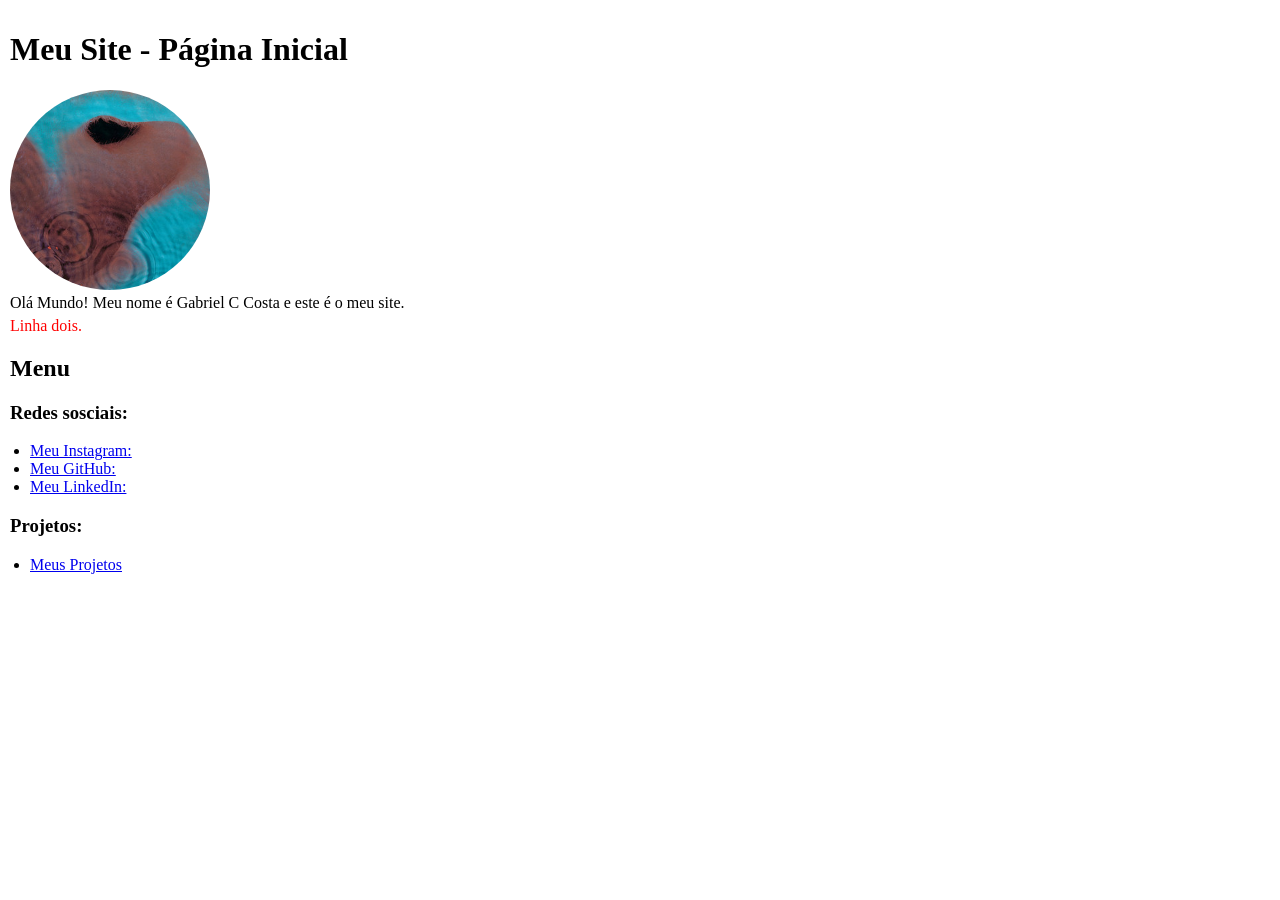
<file: index.html>
<!DOCTYPE html>
<html lang="pt-br">
<head>
    <meta charset="UTF-8">
    <meta name="viewport" content="width=device-width, initial-scale=1.0">
    <link rel="apple-touch-icon" sizes="180x180" href="public/apple-touch-icon.png">
<link rel="icon" type="image/png" sizes="32x32" href="public/favicon-32x32.png">
<link rel="icon" type="image/png" sizes="16x16" href="public/favicon-16x16.png">
<link rel="manifest" href="public/site.webmanifest">
<link rel="stylesheet" href="/style.css">
    <title>Meu site</title> 
    <style>
    
    </style>
</head>
<body>
    <!-- Este é o meu site pessoal, onde compartilho informações sobre mim e meus projetos. -->
    <h1>Meu Site - Página Inicial</h1>
    <img id="profile-photo" src="Minhafoto.jpg" alt="Minha Foto" height="200">
    <p>Olá Mundo! Meu nome é Gabriel C Costa e este é o meu site.</p>
    <p style="margin-top: 5px;" class="paragraph-red">Linha dois.</p>
    <h2>Menu</h2>
        <h3>Redes sosciais:</h3>
        <ul>
        <li>
            <a href="https://instagram.com/Gabcxx_" target="_blank">Meu Instagram:</a>
        </li>
        <li>
            <a href="https://github.com/Kurtgabriel1220" target="_blank">Meu GitHub:</a>
        </li>
        <li>
            <a href="https://www.linkedin.com/in/kurt-gabriel-62236a429/" target="_blank">Meu LinkedIn:</a>
        </li>
        </ul>

        <h3>Projetos:</h3>
        <ul>
        <li>
            <a href="/Projetos/pagina1.html">Meus Projetos</a>
        </li>
        </ul>
    
    </menu>
    
</body>
</html>
</file>
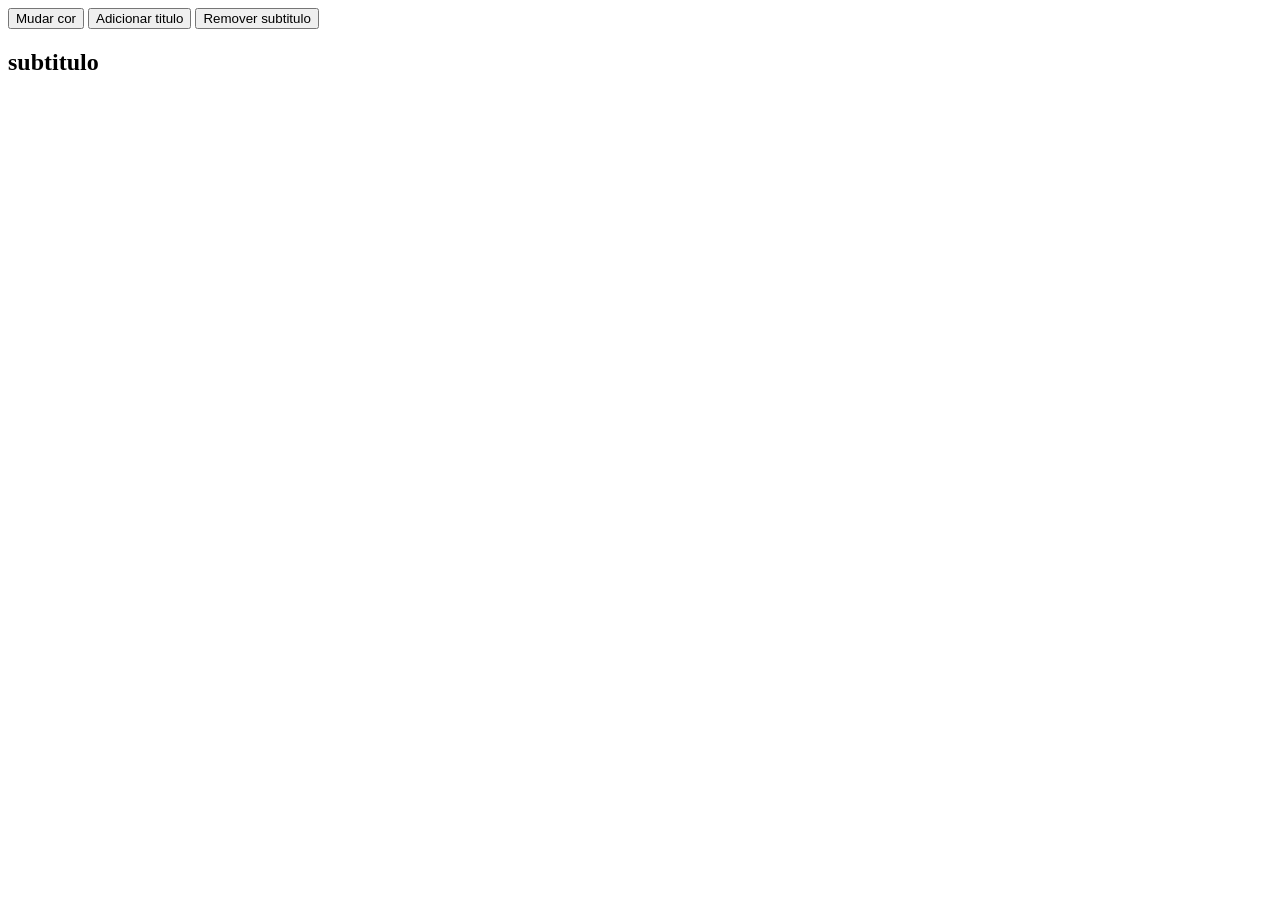
<file: Js/index.html>
<!DOCTYPE html>
<html lang="pt-br">
<head>
    <meta charset="UTF-8">
    <meta name="viewport" content="width=device-width, initial-scale=1.0">
    <title>Ola JavaScript</title>
    <!-- <script src="script.js"></script> -->
</head>
<body>
    <button id="btn-mudar-cor">Mudar cor</button>
    <button id="btn-adicionar-titulo">Adicionar titulo</button>
    <button id="btn-remover-subtitulo">Remover subtitulo</button>
    <h2 class="subtitulo">subtitulo</h2>

    <script src="dom.js"></script>
</body>
</html>
</file>
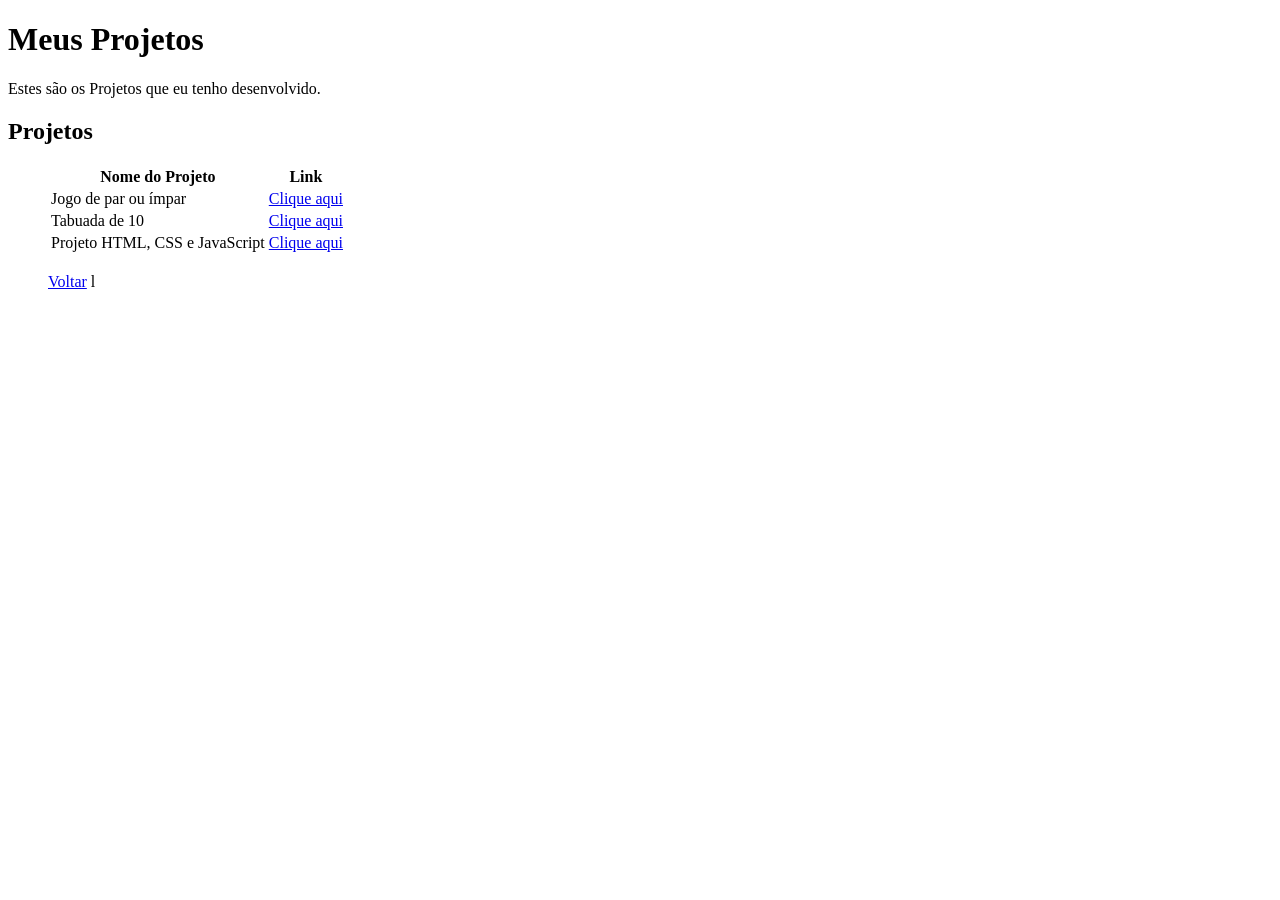
<file: projetos.html>
<!DOCTYPE html> 
    <html lang="pt-br">
<head>
    <meta charset="UTF-8">
    <meta name="viewport" content="width=device-width, initial-scale=1.0">
    <link rel="apple-touch-icon" sizes="180x180" href="public/apple-touch-icon.png">
<link rel="icon" type="image/png" sizes="32x32" href="public/favicon-32x32.png">
<link rel="icon" type="image/png" sizes="16x16" href="public/favicon-16x16.png">
<link rel="manifest" href="public/site.webmanifest">
    <title>Meus Projetos</title>
</head>
<body>
    <h1>Meus Projetos</h1>
    <p>Estes são os Projetos que eu tenho desenvolvido.</p>
    <h2>Projetos</h2>
    <ul>
    <table>
        <tbody>
            <thead>
                <tr>
                    <th>Nome do Projeto</th>
                    <th>Link</th>
                </tr>
            </thead>
        </tbody>
            <tr>
                <td>Jogo de par ou ímpar</td>
                <td><a href="https://github.com/Kurtgabriel1220/Progamacao.git" target="_blank">Clique aqui</a></td>
            </tr>
            <tr>
                <td>Tabuada de 10</td>
                <td><a href="https://github.com/Kurtgabriel1220/Progamacao.git" target="_blank">Clique aqui</a></td>
            </tr>
            <tr>
                <td>Projeto HTML, CSS e JavaScript</td>
                <td><a href="https://github.com/Kurtgabriel1220/Aprendendo-HTML-CSS-e-JavaScript" target="_blank">Clique aqui</a></td>
            </tr>
    </table>    

    <br />
    <a href="index.html">Voltar</a>
</body> 
</body>
</html>l
</file>
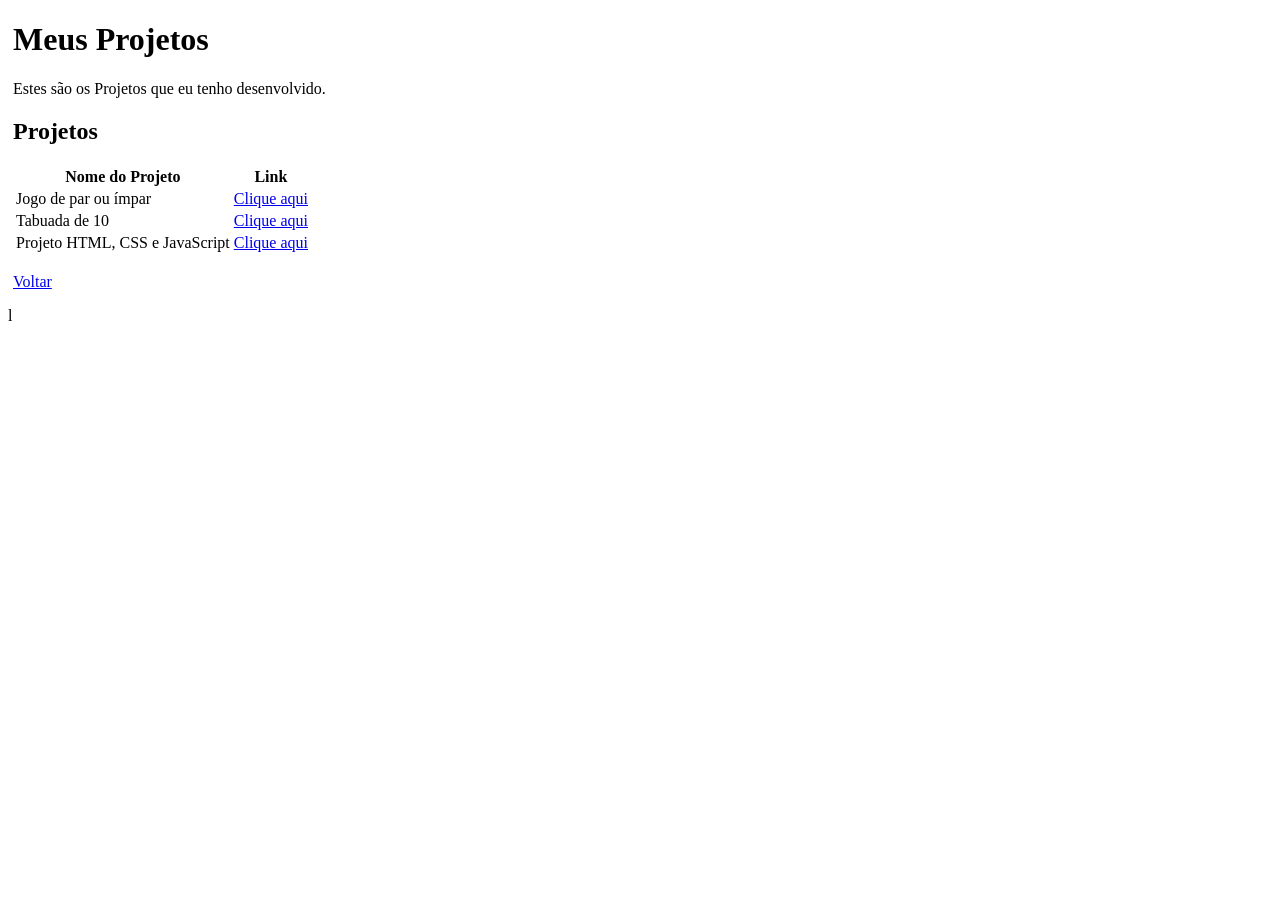
<file: Projetos/pagina1.html>
<!DOCTYPE html> 
    <html lang="pt-br">
<head>
    <meta charset="UTF-8">
    <meta name="viewport" content="width=device-width, initial-scale=1.0">
    <link rel="apple-touch-icon" sizes="180x180" href="public/apple-touch-icon.png">
<link rel="icon" type="image/png" sizes="32x32" href="public/favicon-32x32.png">
<link rel="icon" type="image/png" sizes="16x16" href="public/favicon-16x16.png">
<link rel="manifest" href="public/site.webmanifest">
    <title>Meus Projetos</title>

    <style>
        ul {
            padding-left: 5px;
        }
    </style>
</head>
<body>
    <ul>
    <h1>Meus Projetos</h1>
    <p>Estes são os Projetos que eu tenho desenvolvido.</p>
    <h2>Projetos</h2>
    <table>
        <tbody>
            <thead>
                <tr>
                    <th>Nome do Projeto</th>
                    <th>Link</th>
                </tr>
            </thead>
    </ul>
        </tbody>
    <ul>
            <tr>
                <td>Jogo de par ou ímpar</td>
                <td><a href="https://github.com/Kurtgabriel1220/Progamacao.git" target="_blank">Clique aqui</a></td>
            </tr>
            <tr>
                <td>Tabuada de 10</td>
                <td><a href="https://github.com/Kurtgabriel1220/Progamacao.git" target="_blank">Clique aqui</a></td>
            </tr>
            <tr>
                <td>Projeto HTML, CSS e JavaScript</td>
                <td><a href="https://github.com/Kurtgabriel1220/Aprendendo-HTML-CSS-e-JavaScript" target="_blank">Clique aqui</a></td>
            </tr>
    </table>
    <br />
    <a href="../index.html">Voltar</a>
    </ul> 
</body> 
</body>
</html>l
</file>
<file: style.css>
ul {
    padding-left: 20px;
        }
        body {
            margin: 0;
            padding: 10px;
        }
        main {
            max-width: 0;
            margin: 0 auto;
        }
        p {
            color:black;
            margin-top: 0px;
            margin-bottom: 0px;
        }   

        #profile-photo {
            border-radius: 50%;
        }

        .paragraph-red {
            color: red;
        }
</file>
